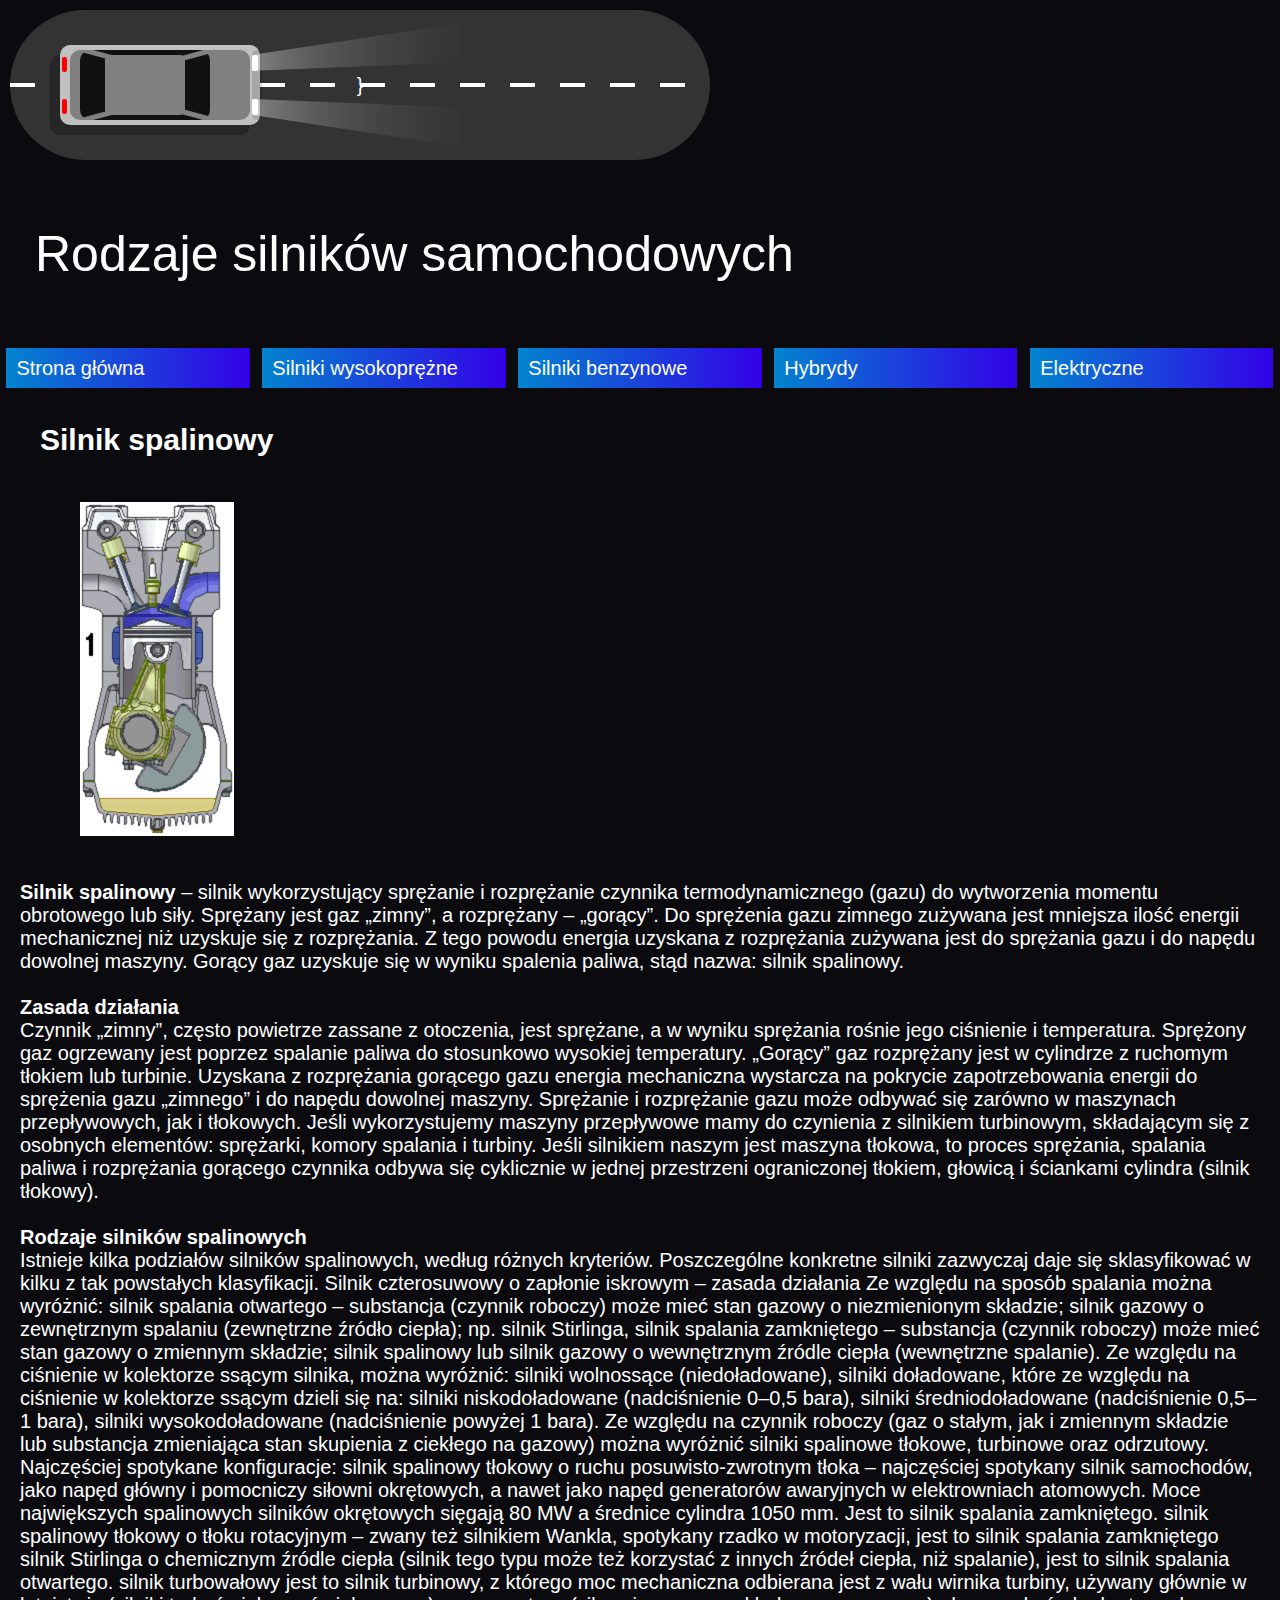
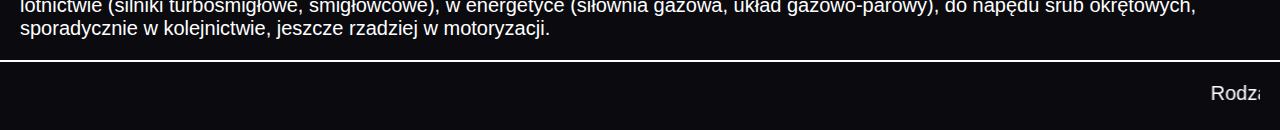
<file: index.html>
<!DOCTYPE HTML>
<html lang="pl">

<head>
	<meta charset="utf-8" />
	<title>Rodzaje silników samochodowych</title>
	<meta name="description" content="Rodzaje silników samochodowych" />
	<meta name="keywords" content="samochody, silniki, diesel, lpg, hybrid, gaz, benz" />
	<meta http-equiv="X-UA-Compatible" content="IE=edge,chrome=1" />
	<meta name="viewport" content="width=device-width, initial-scale=1">
	<link rel="stylesheet" href="style.css" type="text/css" />
</head>

<body>

	<header id="top">
		<div class="road">
			<div class="car">
				<div class="light"></div>
				<span>
					<b></b>
					<i></i>
				</span>
			</div>
			}
		</div>
		<div id="name">Rodzaje silników samochodowych</div>
		<div style="clear: both;"></div>

		<nav id="topnav">
			<ol>
				<li><a href="index.html">Strona główna</a>
				</li>

				<li><a href="diesel.html">Silniki wysokoprężne</a>
					<ul>
						<li><a href="#">Silnik Diesla</a></li>
						<li><a href="#">Historia</a></li>
						<li><a href="#">Zasada działania</a></li>
					</ul>
				</li>

				<li><a href="benzyna.html">Silniki benzynowe</a>
					<ul>
						<li><a href="#">Silnik o zapłonie iskrowym</a></li>
						<li><a href="#">Mieszanka paliwowo-powietrzna</a></li>
					</ul>
				</li>

				<li><a href="hybryda.html">Hybrydy</a>
					<ul>
						<li><a href="#">Hybrydy ogółem</a></li>
						<li><a href="#">Hybryda z Dieslem?</a></li>
					</ul>
				</li>

				<li><a href="elektryk.html">Elektryczne</a>
					<ul>
						<li><a href="#">Zalety</a></li>
						<li><a href="#">Wady</a></li>
					</ul>
				</li>
			</ol>
		</nav>

	</header>

	<main>
		<article>

			</section>

			<section class="name">
				<header>
					<h2>Silnik spalinowy</h2>
				</header>
				<figure class="image">
					<a href="#"><img src="image/4-Stroke-Engine.gif"/></a>
				</figure>
			</section>

			<section class="text">
				<b>Silnik spalinowy</b> – silnik wykorzystujący sprężanie i rozprężanie czynnika termodynamicznego
				(gazu) do wytworzenia momentu obrotowego lub siły. Sprężany jest gaz „zimny”, a rozprężany – „gorący”.
				Do sprężenia gazu zimnego zużywana jest mniejsza ilość energii mechanicznej niż uzyskuje się z
				rozprężania. Z tego powodu energia uzyskana z rozprężania zużywana jest do sprężania gazu i do napędu
				dowolnej maszyny. Gorący gaz uzyskuje się w wyniku spalenia paliwa, stąd nazwa: silnik spalinowy.<br><br>
				<b>Zasada działania</b><br>
				Czynnik „zimny”, często powietrze zassane z otoczenia, jest sprężane, a w wyniku sprężania rośnie jego
				ciśnienie i temperatura. Sprężony gaz ogrzewany jest poprzez spalanie paliwa do stosunkowo wysokiej
				temperatury. „Gorący” gaz rozprężany jest w cylindrze z ruchomym tłokiem lub turbinie. Uzyskana z
				rozprężania gorącego gazu energia mechaniczna wystarcza na pokrycie zapotrzebowania energii do sprężenia
				gazu „zimnego” i do napędu dowolnej maszyny.
				Sprężanie i rozprężanie gazu może odbywać się zarówno w maszynach przepływowych, jak i tłokowych. Jeśli
				wykorzystujemy maszyny przepływowe mamy do czynienia z silnikiem turbinowym, składającym się z osobnych
				elementów: sprężarki, komory spalania i turbiny. Jeśli silnikiem naszym jest maszyna tłokowa, to proces
				sprężania, spalania paliwa i rozprężania gorącego czynnika odbywa się cyklicznie w jednej przestrzeni
				ograniczonej tłokiem, głowicą i ściankami cylindra (silnik tłokowy).<br><br>
				<b>Rodzaje silników spalinowych</b><br>
				Istnieje kilka podziałów silników spalinowych, według różnych kryteriów. Poszczególne konkretne silniki
				zazwyczaj daje się sklasyfikować w kilku z tak powstałych klasyfikacji.


				Silnik czterosuwowy o zapłonie iskrowym – zasada działania
				Ze względu na sposób spalania można wyróżnić:

				silnik spalania otwartego – substancja (czynnik roboczy) może mieć stan gazowy o niezmienionym składzie;
				silnik gazowy o zewnętrznym spalaniu (zewnętrzne źródło ciepła); np. silnik Stirlinga,
				silnik spalania zamkniętego – substancja (czynnik roboczy) może mieć stan gazowy o zmiennym składzie;
				silnik spalinowy lub silnik gazowy o wewnętrznym źródle ciepła (wewnętrzne spalanie).
				Ze względu na ciśnienie w kolektorze ssącym silnika, można wyróżnić:

				silniki wolnossące (niedoładowane),
				silniki doładowane, które ze względu na ciśnienie w kolektorze ssącym dzieli się na:
				silniki niskodoładowane (nadciśnienie 0–0,5 bara),
				silniki średniodoładowane (nadciśnienie 0,5–1 bara),
				silniki wysokodoładowane (nadciśnienie powyżej 1 bara).
				Ze względu na czynnik roboczy (gaz o stałym, jak i zmiennym składzie lub substancja zmieniająca stan
				skupienia z ciekłego na gazowy) można wyróżnić silniki spalinowe tłokowe, turbinowe oraz odrzutowy.

				Najczęściej spotykane konfiguracje:

				silnik spalinowy tłokowy o ruchu posuwisto-zwrotnym tłoka – najczęściej spotykany silnik samochodów,
				jako napęd główny i pomocniczy siłowni okrętowych, a nawet jako napęd generatorów awaryjnych w
				elektrowniach atomowych. Moce największych spalinowych silników okrętowych sięgają 80 MW a średnice
				cylindra 1050 mm. Jest to silnik spalania zamkniętego.
				silnik spalinowy tłokowy o tłoku rotacyjnym – zwany też silnikiem Wankla, spotykany rzadko w
				motoryzacji, jest to silnik spalania zamkniętego
				silnik Stirlinga o chemicznym źródle ciepła (silnik tego typu może też korzystać z innych źródeł ciepła,
				niż spalanie), jest to silnik spalania otwartego.
				silnik turbowałowy jest to silnik turbinowy, z którego moc mechaniczna odbierana jest z wału wirnika
				turbiny, używany głównie w lotnictwie (silniki turbośmigłowe, śmigłowcowe), w energetyce (siłownia
				gazowa, układ gazowo-parowy), do napędu śrub okrętowych, sporadycznie w kolejnictwie, jeszcze rzadziej w
				motoryzacji.

			</section>
		</article>
	</main>

	<footer>
		<marquee>Rodzaje silników w samochodach &copy; Wszelkie prawa zastrzeżone Jakub Marczak & Gabriel Suchecki
			Company</marquee>
	</footer>

	<script>
		window.onscroll = function () { myFunction() };
		var navbar = document.getElementById("topnav");
		var sticky = navbar.offsetTop;
		function myFunction() {
			if (window.pageYOffset >= sticky) {
				navbar.classList.add("sticky")
			} else {
				navbar.classList.remove("sticky");
			}
		}
	</script>

</body>

</html>
</file>
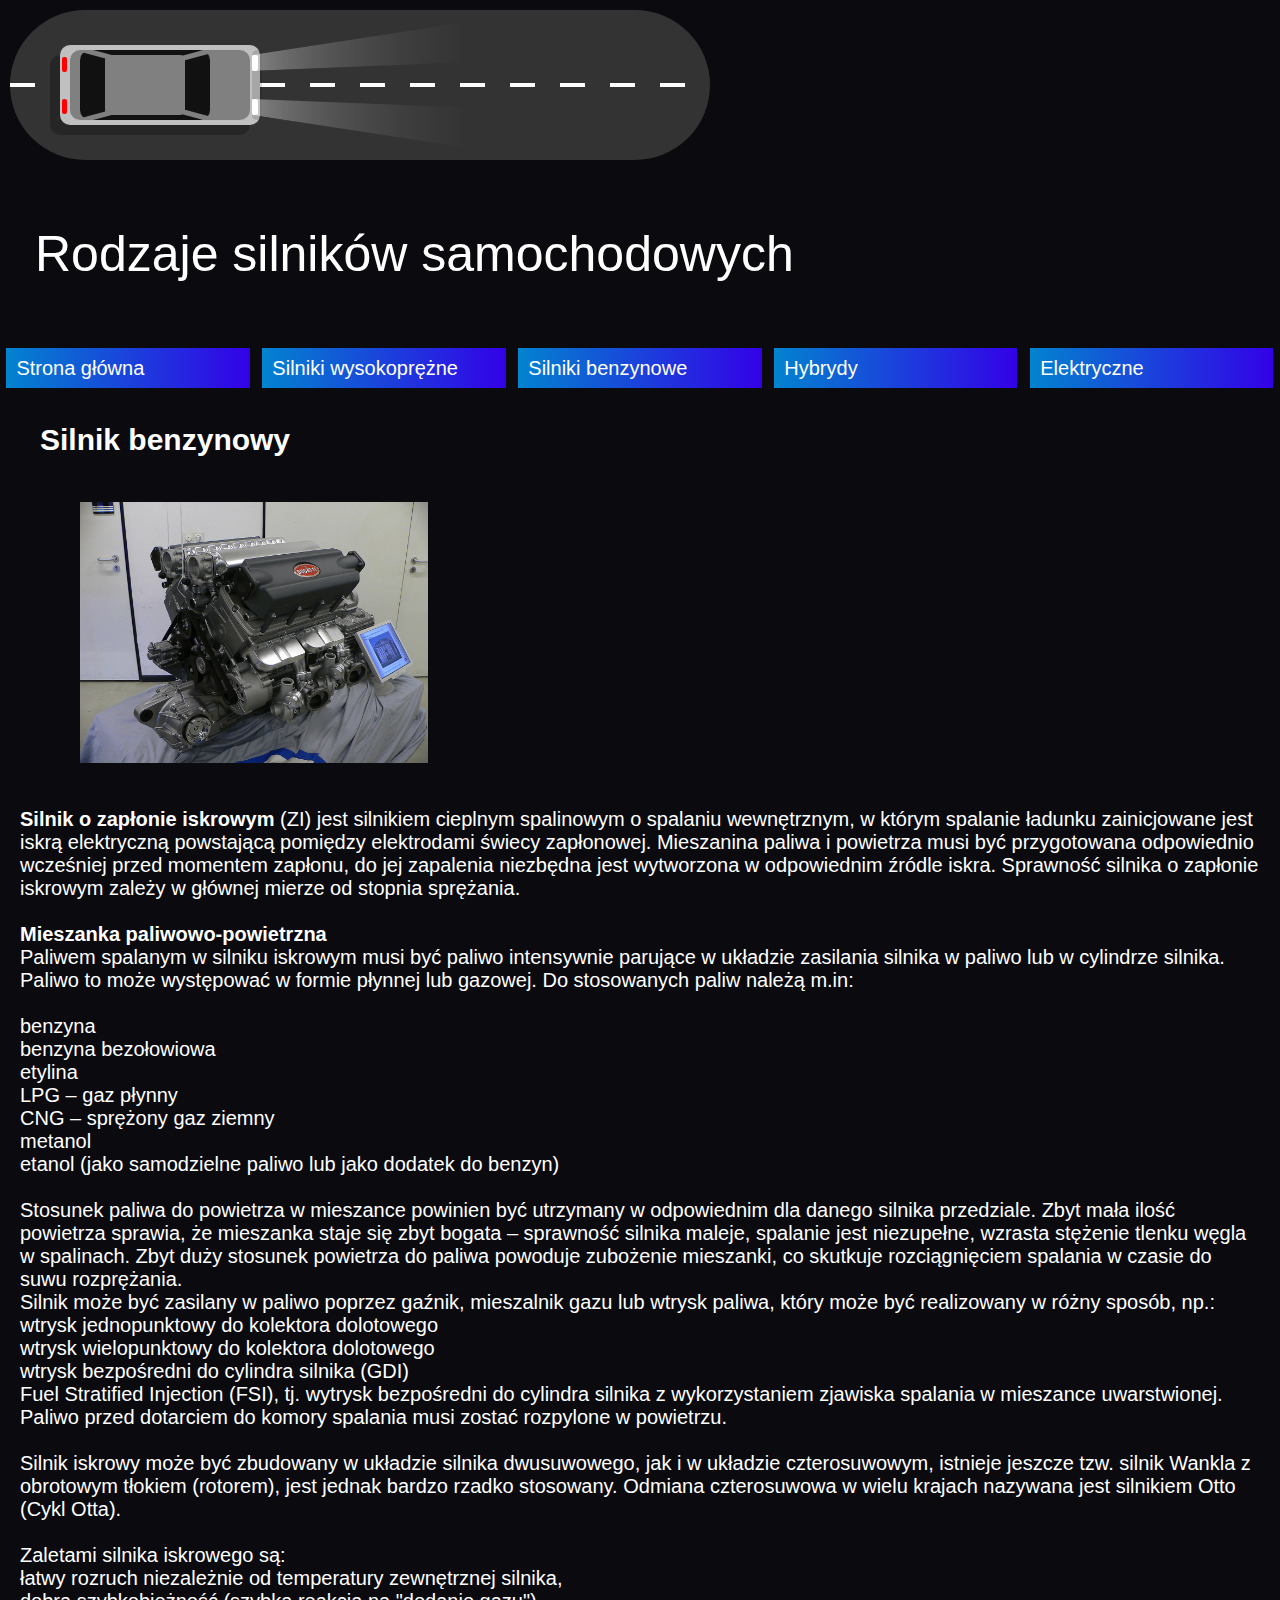
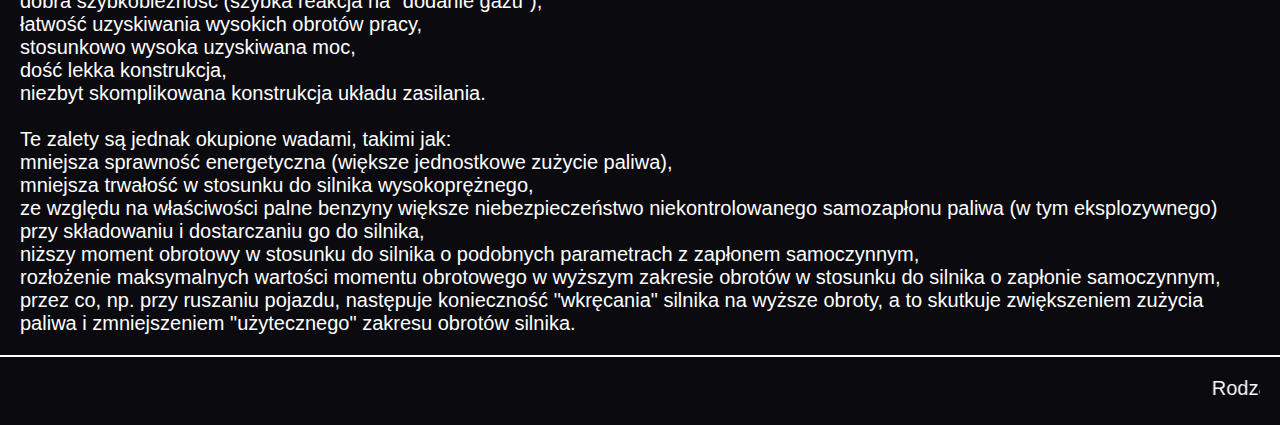
<file: benzyna.html>
<!DOCTYPE HTML>
<html lang="pl">

<head>
	<meta charset="utf-8" />
	<title>Rodzaje silników samochodowych</title>
	<meta name="description" content="Rodzaje silników samochodowych" />
	<meta name="keywords" content="samochody, silniki, diesel, lpg, hybrid, gaz, benz" />
	<meta http-equiv="X-UA-Compatible" content="IE=edge,chrome=1" />
	<meta name="viewport" content="width=device-width, initial-scale=1">
	<link rel="stylesheet" href="style.css" type="text/css" />
</head>

<body>

	<header id="top">
		<div class="road">
			<div class="car">
				<div class="light"></div>
				<span>
					<b></b>
					<i></i>
				</span>
			</div>
		</div>
		<div id="name">Rodzaje silników samochodowych</div>
		<div style="clear: both;"></div>

		<nav id="topnav">
			<ol>
				<li><a href="index.html">Strona główna</a>
				</li>

				<li><a href="diesel.html">Silniki wysokoprężne</a>
					<ul>
						<li><a href="#">Silnik Diesla</a></li>
						<li><a href="#">Historia</a></li>
						<li><a href="#">Zasada działania</a></li>
					</ul>
				</li>

				<li><a href="benzyna.html">Silniki benzynowe</a>
					<ul>
						<li><a href="#">Silnik o zapłonie iskrowym</a></li>
						<li><a href="#">Mieszanka paliwowo-powietrzna</a></li>
					</ul>
				</li>

				<li><a href="hybryda.html">Hybrydy</a>
					<ul>
						<li><a href="#">Hybrydy ogółem</a></li>
						<li><a href="#">Hybryda z Dieslem?</a></li>
					</ul>
				</li>

				<li><a href="elektryk.html">Elektryczne</a>
					<ul>
						<li><a href="#">Zalety</a></li>
						<li><a href="#">Wady</a></li>
					</ul>
				</li>
			</ol>
		</nav>

	</header>

	<main>
		<article>

			</section>

			<section class="name">
				<header>
					<h2>Silnik benzynowy</h2>
				</header>
				<figure class="image">
					<a href="#"><img src="image/w16.jpg" height="30%" width="30%" /></a>
				</figure>
			</section>

			<section class="text">
				<b>Silnik o zapłonie iskrowym </b> (ZI) jest silnikiem cieplnym spalinowym o spalaniu wewnętrznym, w
				którym spalanie ładunku zainicjowane jest iskrą elektryczną powstającą pomiędzy elektrodami świecy
				zapłonowej. Mieszanina paliwa i powietrza musi być przygotowana odpowiednio wcześniej przed momentem
				zapłonu, do jej zapalenia niezbędna jest wytworzona w odpowiednim źródle iskra. Sprawność silnika o
				zapłonie iskrowym zależy w głównej mierze od stopnia sprężania.<br><br>
				<b>Mieszanka paliwowo-powietrzna</b><br>
				Paliwem spalanym w silniku iskrowym musi być paliwo intensywnie parujące w układzie zasilania silnika w
				paliwo lub w cylindrze silnika. Paliwo to może występować w formie płynnej lub gazowej. Do stosowanych
				paliw należą m.in:<br><br>

				benzyna<br>
				benzyna bezołowiowa<br>
				etylina<br>
				LPG – gaz płynny<br>
				CNG – sprężony gaz ziemny<br>
				metanol<br>
				etanol (jako samodzielne paliwo lub jako dodatek do benzyn)<br><br>
				Stosunek paliwa do powietrza w mieszance powinien być utrzymany w odpowiednim dla danego silnika
				przedziale. Zbyt mała ilość powietrza sprawia, że mieszanka staje się zbyt bogata – sprawność silnika
				maleje, spalanie jest niezupełne, wzrasta stężenie tlenku węgla w spalinach. Zbyt duży stosunek
				powietrza do paliwa powoduje zubożenie mieszanki, co skutkuje rozciągnięciem spalania w czasie do suwu
				rozprężania.<br>

				Silnik może być zasilany w paliwo poprzez gaźnik, mieszalnik gazu lub wtrysk paliwa, który może być
				realizowany w różny sposób, np.:<br>

				wtrysk jednopunktowy do kolektora dolotowego<br>
				wtrysk wielopunktowy do kolektora dolotowego<br>
				wtrysk bezpośredni do cylindra silnika (GDI)<br>
				Fuel Stratified Injection (FSI), tj. wytrysk bezpośredni do cylindra silnika z wykorzystaniem zjawiska
				spalania w mieszance uwarstwionej.<br>
				Paliwo przed dotarciem do komory spalania musi zostać rozpylone w powietrzu.<br><br>

				Silnik iskrowy może być zbudowany w układzie silnika dwusuwowego, jak i w układzie czterosuwowym,
				istnieje jeszcze tzw. silnik Wankla z obrotowym tłokiem (rotorem), jest jednak bardzo rzadko stosowany.
				Odmiana czterosuwowa w wielu krajach nazywana jest silnikiem Otto (Cykl Otta).<br><br>

				Zaletami silnika iskrowego są:<br>

				łatwy rozruch niezależnie od temperatury zewnętrznej silnika,<br>
				dobra szybkobieżność (szybka reakcja na "dodanie gazu"),<br>
				łatwość uzyskiwania wysokich obrotów pracy,<br>
				stosunkowo wysoka uzyskiwana moc,<br>
				dość lekka konstrukcja,<br>
				niezbyt skomplikowana konstrukcja układu zasilania.<br><br>
				Te zalety są jednak okupione wadami, takimi jak:<br>

				mniejsza sprawność energetyczna (większe jednostkowe zużycie paliwa),<br>
				mniejsza trwałość w stosunku do silnika wysokoprężnego,<br>
				ze względu na właściwości palne benzyny większe niebezpieczeństwo niekontrolowanego samozapłonu paliwa
				(w tym eksplozywnego) przy składowaniu i dostarczaniu go do silnika,<br>
				niższy moment obrotowy w stosunku do silnika o podobnych parametrach z zapłonem samoczynnym,<br>
				rozłożenie maksymalnych wartości momentu obrotowego w wyższym zakresie obrotów w stosunku do silnika o
				zapłonie samoczynnym, przez co, np. przy ruszaniu pojazdu, następuje konieczność "wkręcania" silnika na
				wyższe obroty, a to skutkuje zwiększeniem zużycia paliwa i zmniejszeniem "użytecznego" zakresu obrotów
				silnika.
			</section>
		</article>
	</main>

	<footer>
		<marquee>Rodzaje silników w samochodach &copy; Wszelkie prawa zastrzeżone Jakub Marczak & Gabriel Suchecki
			Company</marquee>
	</footer>

	<script>
		window.onscroll = function () { myFunction() };
		var navbar = document.getElementById("topnav");
		var sticky = navbar.offsetTop;
		function myFunction() {
			if (window.pageYOffset >= sticky) {
				navbar.classList.add("sticky")
			} else {
				navbar.classList.remove("sticky");
			}
		}
	</script>

</body>

</html>
</file>
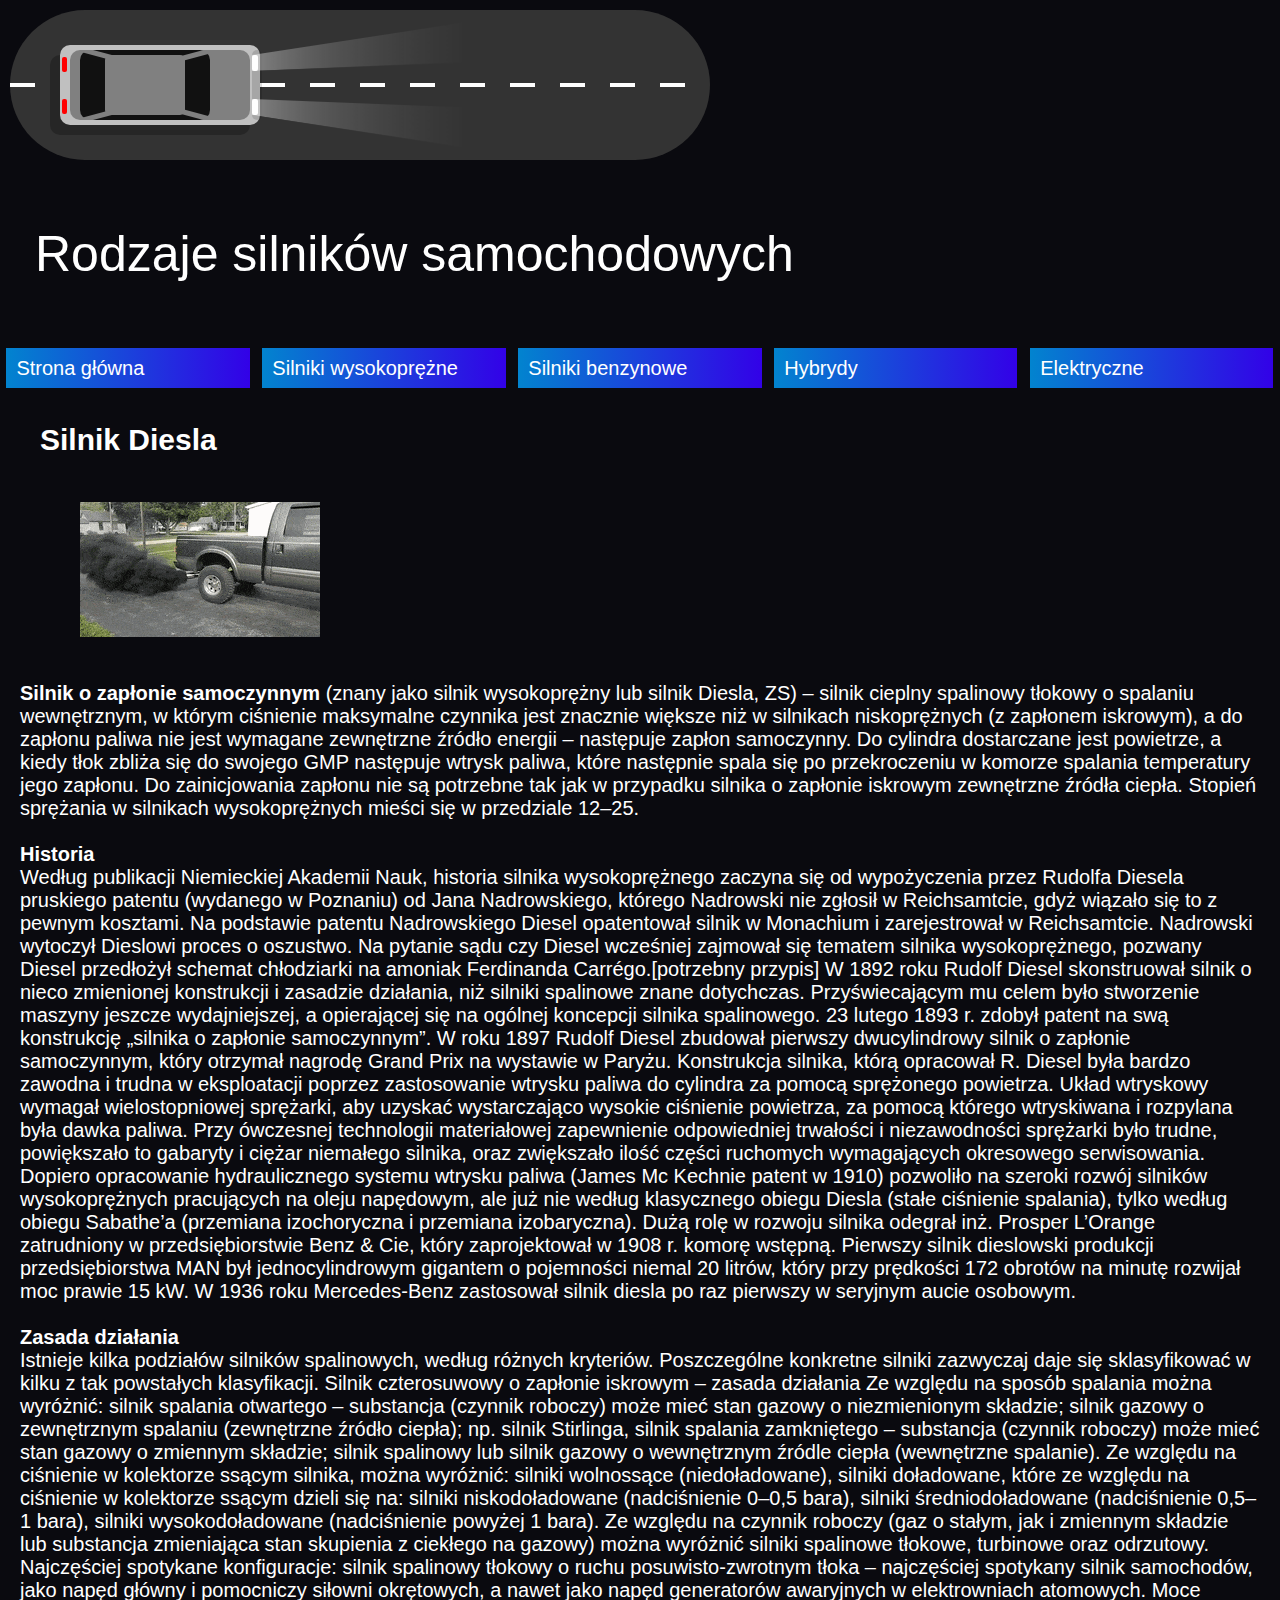
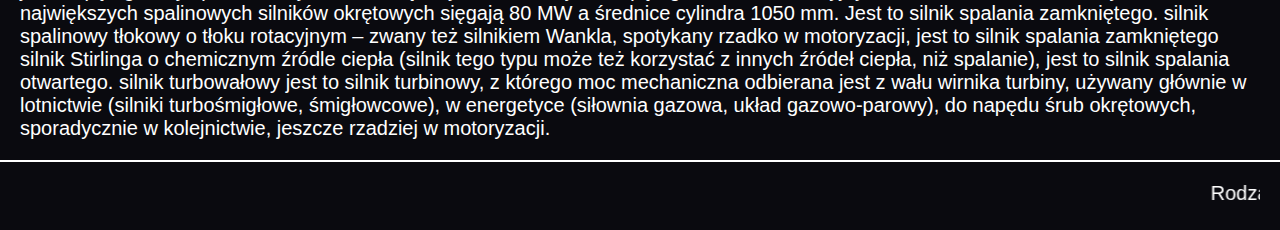
<file: diesel.html>
<!DOCTYPE HTML>
<html lang="pl">

<head>
	<meta charset="utf-8" />
	<title>Rodzaje silników samochodowych</title>
	<meta name="description" content="Rodzaje silników samochodowych" />
	<meta name="keywords" content="samochody, silniki, diesel, lpg, hybrid, gaz, benz" />
	<meta http-equiv="X-UA-Compatible" content="IE=edge,chrome=1" />
	<meta name="viewport" content="width=device-width, initial-scale=1">
	<link rel="stylesheet" href="style.css" type="text/css" />
</head>

<body>

	<header id="top">
		<div class="road">
			<div class="car">
				<div class="light"></div>
				<span>
					<b></b>
					<i></i>
				</span>
			</div>
		</div>
		<div id="name">Rodzaje silników samochodowych</div>
		<div style="clear: both;"></div>

		<nav id="topnav">
			<ol>
				<li><a href="index.html">Strona główna</a>
				</li>

				<li><a href="diesel.html">Silniki wysokoprężne</a>
					<ul>
						<li><a href="#">Silnik Diesla</a></li>
						<li><a href="#">Historia</a></li>
						<li><a href="#">Zasada działania</a></li>
					</ul>
				</li>

				<li><a href="benzyna.html">Silniki benzynowe</a>
					<ul>
						<li><a href="#">Silnik o zapłonie iskrowym</a></li>
						<li><a href="#">Mieszanka paliwowo-powietrzna</a></li>
					</ul>
				</li>

				<li><a href="hybryda.html">Hybrydy</a>
					<ul>
						<li><a href="#">Hybrydy ogółem</a></li>
						<li><a href="#">Hybryda z Dieslem?</a></li>
					</ul>
				</li>

				<li><a href="elektryk.html">Elektryczne</a>
					<ul>
						<li><a href="#">Zalety</a></li>
						<li><a href="#">Wady</a></li>
					</ul>
				</li>
			</ol>
		</nav>

	</header>

	<main>
		<article>

			</section>

			<section class="name">
				<header>
					<h2>Silnik Diesla</h2>
				</header>
				<figure class="image">
					<a href="#"><img src="image/diesel.gif"/></a>
				</figure>
			</section>

			<section class="text">
				<b>Silnik o zapłonie samoczynnym</b> (znany jako silnik wysokoprężny lub silnik Diesla, ZS) – silnik
				cieplny spalinowy tłokowy o spalaniu wewnętrznym, w którym ciśnienie maksymalne czynnika jest znacznie
				większe niż w silnikach niskoprężnych (z zapłonem iskrowym), a do zapłonu paliwa nie jest wymagane
				zewnętrzne źródło energii – następuje zapłon samoczynny. Do cylindra dostarczane jest powietrze, a kiedy
				tłok zbliża się do swojego GMP następuje wtrysk paliwa, które następnie spala się po przekroczeniu w
				komorze spalania temperatury jego zapłonu. Do zainicjowania zapłonu nie są potrzebne tak jak w przypadku
				silnika o zapłonie iskrowym zewnętrzne źródła ciepła. Stopień sprężania w silnikach wysokoprężnych
				mieści się w przedziale 12–25.<br><br>
				<b>Historia</b><br>
				Według publikacji Niemieckiej Akademii Nauk, historia silnika wysokoprężnego zaczyna się od wypożyczenia
				przez Rudolfa Diesela pruskiego patentu (wydanego w Poznaniu) od Jana Nadrowskiego, którego Nadrowski
				nie zgłosił w Reichsamtcie, gdyż wiązało się to z pewnym kosztami. Na podstawie patentu Nadrowskiego
				Diesel opatentował silnik w Monachium i zarejestrował w Reichsamtcie. Nadrowski wytoczył Dieslowi proces
				o oszustwo. Na pytanie sądu czy Diesel wcześniej zajmował się tematem silnika wysokoprężnego, pozwany
				Diesel przedłożył schemat chłodziarki na amoniak Ferdinanda Carrégo.[potrzebny przypis]

				W 1892 roku Rudolf Diesel skonstruował silnik o nieco zmienionej konstrukcji i zasadzie działania, niż
				silniki spalinowe znane dotychczas. Przyświecającym mu celem było stworzenie maszyny jeszcze
				wydajniejszej, a opierającej się na ogólnej koncepcji silnika spalinowego. 23 lutego 1893 r. zdobył
				patent na swą konstrukcję „silnika o zapłonie samoczynnym”.

				W roku 1897 Rudolf Diesel zbudował pierwszy dwucylindrowy silnik o zapłonie samoczynnym, który otrzymał
				nagrodę Grand Prix na wystawie w Paryżu.

				Konstrukcja silnika, którą opracował R. Diesel była bardzo zawodna i trudna w eksploatacji poprzez
				zastosowanie wtrysku paliwa do cylindra za pomocą sprężonego powietrza. Układ wtryskowy wymagał
				wielostopniowej sprężarki, aby uzyskać wystarczająco wysokie ciśnienie powietrza, za pomocą którego
				wtryskiwana i rozpylana była dawka paliwa. Przy ówczesnej technologii materiałowej zapewnienie
				odpowiedniej trwałości i niezawodności sprężarki było trudne, powiększało to gabaryty i ciężar niemałego
				silnika, oraz zwiększało ilość części ruchomych wymagających okresowego serwisowania. Dopiero
				opracowanie hydraulicznego systemu wtrysku paliwa (James Mc Kechnie patent w 1910) pozwoliło na szeroki
				rozwój silników wysokoprężnych pracujących na oleju napędowym, ale już nie według klasycznego obiegu
				Diesla (stałe ciśnienie spalania), tylko według obiegu Sabathe’a (przemiana izochoryczna i przemiana
				izobaryczna).

				Dużą rolę w rozwoju silnika odegrał inż. Prosper L’Orange zatrudniony w przedsiębiorstwie Benz & Cie,
				który zaprojektował w 1908 r. komorę wstępną. Pierwszy silnik dieslowski produkcji przedsiębiorstwa MAN
				był jednocylindrowym gigantem o pojemności niemal 20 litrów, który przy prędkości 172 obrotów na minutę
				rozwijał moc prawie 15 kW.

				W 1936 roku Mercedes-Benz zastosował silnik diesla po raz pierwszy w seryjnym aucie osobowym.<br><br>
				<b>Zasada działania</b><br>
				Istnieje kilka podziałów silników spalinowych, według różnych kryteriów. Poszczególne konkretne silniki
				zazwyczaj daje się sklasyfikować w kilku z tak powstałych klasyfikacji.


				Silnik czterosuwowy o zapłonie iskrowym – zasada działania
				Ze względu na sposób spalania można wyróżnić:

				silnik spalania otwartego – substancja (czynnik roboczy) może mieć stan gazowy o niezmienionym składzie;
				silnik gazowy o zewnętrznym spalaniu (zewnętrzne źródło ciepła); np. silnik Stirlinga,
				silnik spalania zamkniętego – substancja (czynnik roboczy) może mieć stan gazowy o zmiennym składzie;
				silnik spalinowy lub silnik gazowy o wewnętrznym źródle ciepła (wewnętrzne spalanie).
				Ze względu na ciśnienie w kolektorze ssącym silnika, można wyróżnić:

				silniki wolnossące (niedoładowane),
				silniki doładowane, które ze względu na ciśnienie w kolektorze ssącym dzieli się na:
				silniki niskodoładowane (nadciśnienie 0–0,5 bara),
				silniki średniodoładowane (nadciśnienie 0,5–1 bara),
				silniki wysokodoładowane (nadciśnienie powyżej 1 bara).
				Ze względu na czynnik roboczy (gaz o stałym, jak i zmiennym składzie lub substancja zmieniająca stan
				skupienia z ciekłego na gazowy) można wyróżnić silniki spalinowe tłokowe, turbinowe oraz odrzutowy.

				Najczęściej spotykane konfiguracje:

				silnik spalinowy tłokowy o ruchu posuwisto-zwrotnym tłoka – najczęściej spotykany silnik samochodów,
				jako napęd główny i pomocniczy siłowni okrętowych, a nawet jako napęd generatorów awaryjnych w
				elektrowniach atomowych. Moce największych spalinowych silników okrętowych sięgają 80 MW a średnice
				cylindra 1050 mm. Jest to silnik spalania zamkniętego.
				silnik spalinowy tłokowy o tłoku rotacyjnym – zwany też silnikiem Wankla, spotykany rzadko w
				motoryzacji, jest to silnik spalania zamkniętego
				silnik Stirlinga o chemicznym źródle ciepła (silnik tego typu może też korzystać z innych źródeł ciepła,
				niż spalanie), jest to silnik spalania otwartego.
				silnik turbowałowy jest to silnik turbinowy, z którego moc mechaniczna odbierana jest z wału wirnika
				turbiny, używany głównie w lotnictwie (silniki turbośmigłowe, śmigłowcowe), w energetyce (siłownia
				gazowa, układ gazowo-parowy), do napędu śrub okrętowych, sporadycznie w kolejnictwie, jeszcze rzadziej w
				motoryzacji.

			</section>
		</article>
	</main>

	<footer>
		<marquee>Rodzaje silników w samochodach &copy; Wszelkie prawa zastrzeżone Jakub Marczak & Gabriel Suchecki
			Company</marquee>
	</footer>

	<script>
		window.onscroll = function () { myFunction() };
		var navbar = document.getElementById("topnav");
		var sticky = navbar.offsetTop;
		function myFunction() {
			if (window.pageYOffset >= sticky) {
				navbar.classList.add("sticky")
			} else {
				navbar.classList.remove("sticky");
			}
		}
	</script>

</body>

</html>
</file>
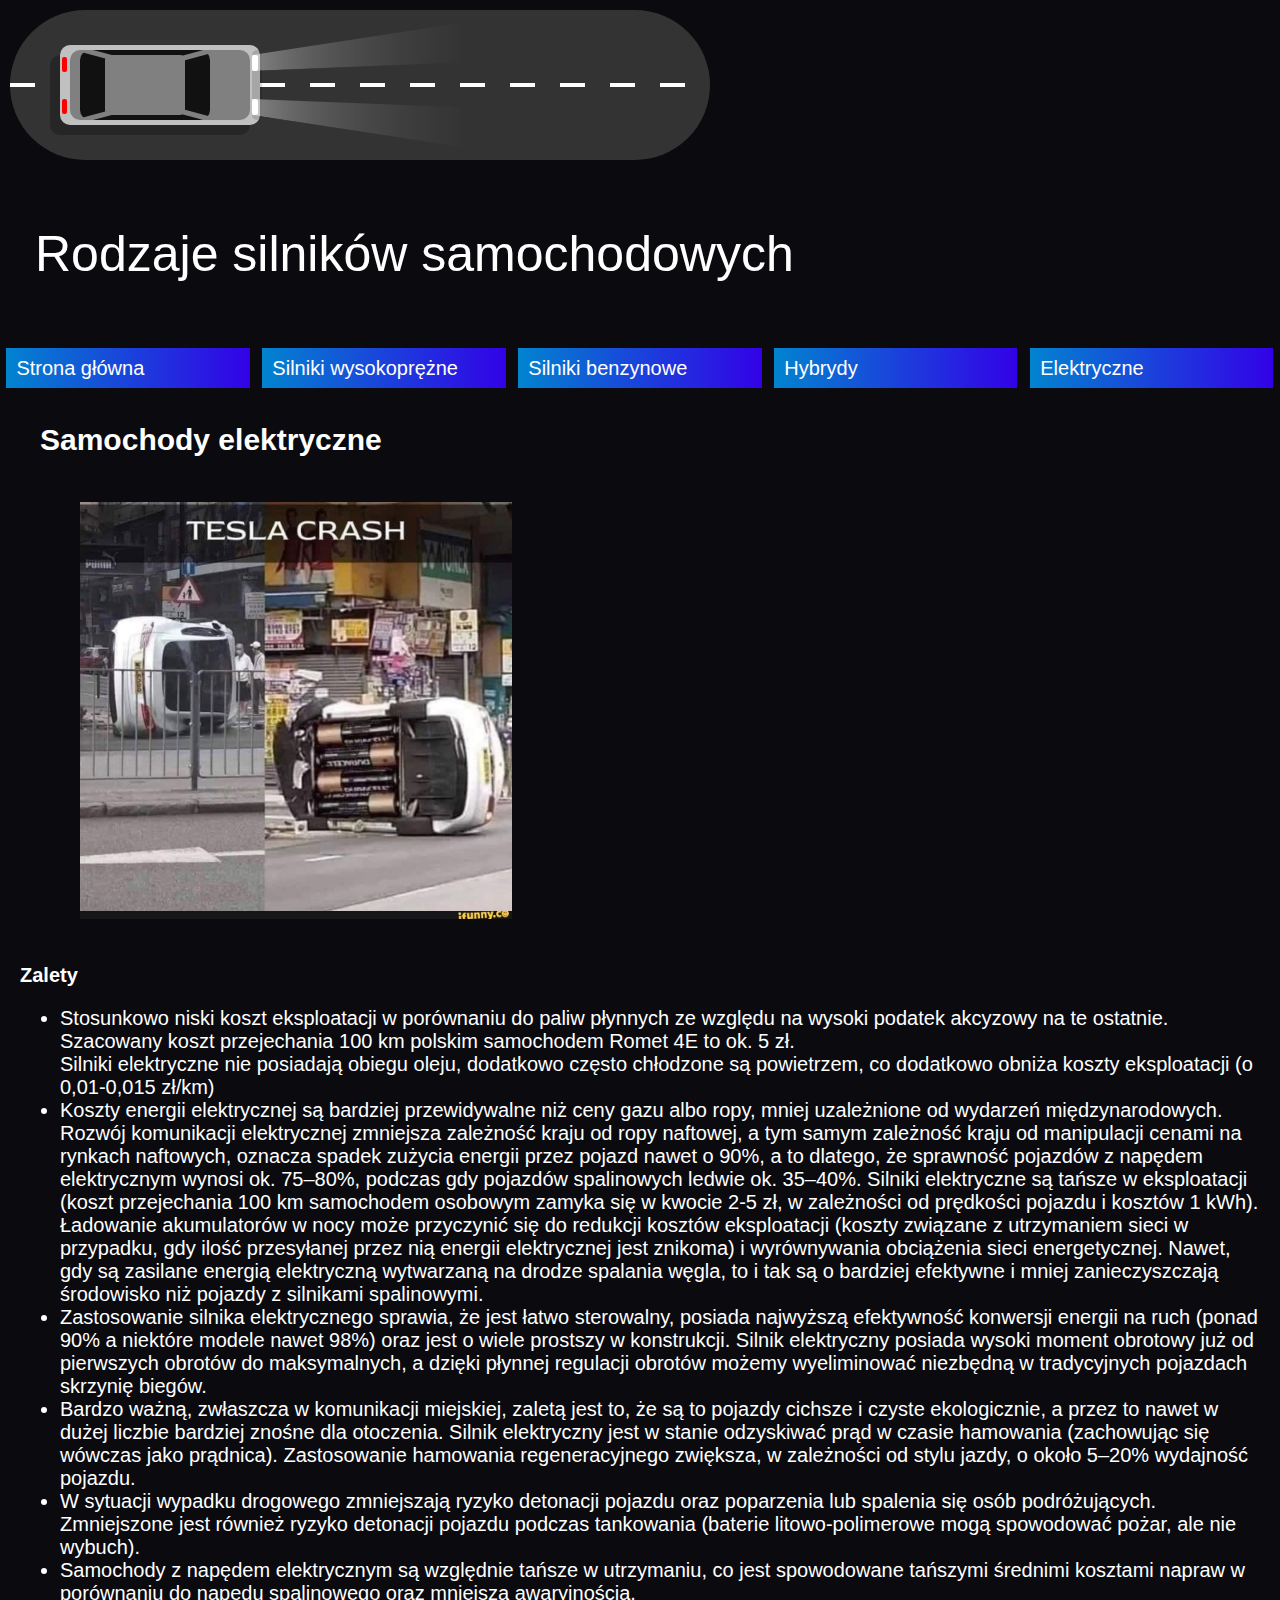
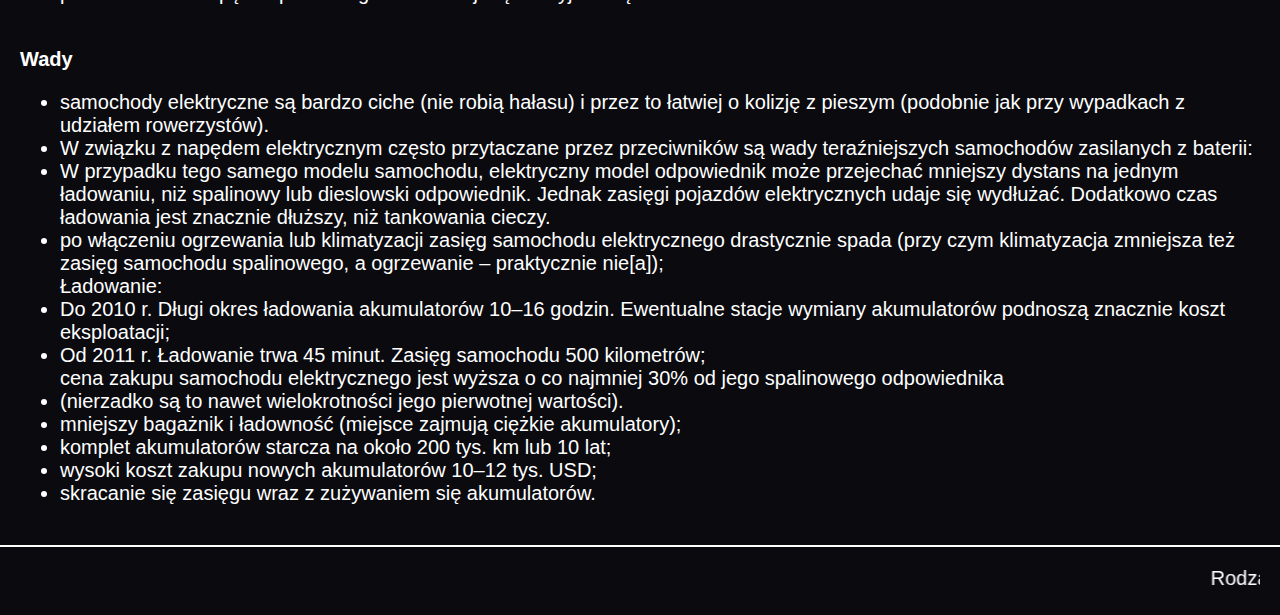
<file: elektryk.html>
<!DOCTYPE HTML>
<html lang="pl">

<head>
	<meta charset="utf-8" />
	<title>Rodzaje silników samochodowych</title>
	<meta name="description" content="Rodzaje silników samochodowych" />
	<meta name="keywords" content="samochody, silniki, diesel, lpg, hybrid, gaz, benz" />
	<meta http-equiv="X-UA-Compatible" content="IE=edge,chrome=1" />
	<meta name="viewport" content="width=device-width, initial-scale=1">
	<link rel="stylesheet" href="style.css" type="text/css" />
</head>

<body>

	<header id="top">
		<div class="road">
			<div class="car">
				<div class="light"></div>
				<span>
					<b></b>
					<i></i>
				</span>
			</div>
		</div>
		<div id="name">Rodzaje silników samochodowych</div>
		<div style="clear: both;"></div>

		<nav id="topnav">
			<ol>
				<li><a href="index.html">Strona główna</a>
				</li>

				<li><a href="diesel.html">Silniki wysokoprężne</a>
					<ul>
						<li><a href="#">Silnik Diesla</a></li>
						<li><a href="#">Historia</a></li>
						<li><a href="#">Zasada działania</a></li>
					</ul>
				</li>

				<li><a href="benzyna.html">Silniki benzynowe</a>
					<ul>
						<li><a href="#">Silnik o zapłonie iskrowym</a></li>
						<li><a href="#">Mieszanka paliwowo-powietrzna</a></li>
					</ul>
				</li>

				<li><a href="hybryda.html">Hybrydy</a>
					<ul>
						<li><a href="#">Hybrydy ogółem</a></li>
						<li><a href="#">Hybryda z Dieslem?</a></li>
					</ul>
				</li>

				<li><a href="elektryk.html">Elektryczne</a>
					<ul>
						<li><a href="#">Zalety</a></li>
						<li><a href="#">Wady</a></li>
					</ul>
				</li>
			</ol>
		</nav>

	</header>

	<main>
		<article>

			</section>

			<section class="name">
				<header>
					<h2>Samochody elektryczne</h2>
				</header>
				<figure class="image">
					<a href="#"><img src="image/tesla.jpg" height="40%" width="40%" /></a>
				</figure>
			</section>

			<section class="text">
				<b>Zalety</b><br>
				<ul>
					<li>Stosunkowo niski koszt eksploatacji w porównaniu do paliw płynnych ze względu na wysoki podatek
						akcyzowy
						na te ostatnie. Szacowany koszt przejechania 100 km polskim samochodem Romet 4E to ok. 5 zł.
					</li>
					Silniki elektryczne nie posiadają obiegu oleju, dodatkowo często chłodzone są powietrzem, co
					dodatkowo
					obniża koszty eksploatacji (o 0,01-0,015 zł/km)</li>
					<li>Koszty energii elektrycznej są bardziej przewidywalne niż ceny gazu albo ropy, mniej uzależnione
						od
						wydarzeń międzynarodowych. Rozwój komunikacji elektrycznej zmniejsza zależność kraju od ropy
						naftowej, a
						tym samym zależność kraju od manipulacji cenami na rynkach naftowych, oznacza spadek zużycia
						energii
						przez pojazd nawet o 90%, a to dlatego, że sprawność pojazdów z napędem elektrycznym wynosi ok.
						75–80%,
						podczas gdy pojazdów spalinowych ledwie ok. 35–40%. Silniki elektryczne są tańsze w eksploatacji
						(koszt
						przejechania 100 km samochodem osobowym zamyka się w kwocie 2-5 zł, w zależności od prędkości
						pojazdu i kosztów 1 kWh). Ładowanie akumulatorów w nocy może przyczynić się do redukcji kosztów
						eksploatacji (koszty związane z utrzymaniem sieci w przypadku, gdy ilość przesyłanej przez nią
						energii
						elektrycznej jest znikoma) i wyrównywania obciążenia sieci energetycznej. Nawet, gdy są zasilane
						energią
						elektryczną wytwarzaną na drodze spalania węgla, to i tak są o bardziej efektywne i mniej
						zanieczyszczają środowisko niż pojazdy z silnikami spalinowymi.</li>
					<li>Zastosowanie silnika elektrycznego sprawia, że jest łatwo sterowalny, posiada najwyższą
						efektywność
						konwersji energii na ruch (ponad 90% a niektóre modele nawet 98%) oraz jest o wiele prostszy w
						konstrukcji. Silnik elektryczny posiada wysoki moment obrotowy już od pierwszych obrotów do
						maksymalnych, a dzięki płynnej regulacji obrotów możemy wyeliminować niezbędną w tradycyjnych
						pojazdach
						skrzynię biegów.</li>
					<li>Bardzo ważną, zwłaszcza w komunikacji miejskiej, zaletą jest to, że są to pojazdy cichsze i
						czyste
						ekologicznie, a przez to nawet w dużej liczbie bardziej znośne dla otoczenia.
						Silnik elektryczny jest w stanie odzyskiwać prąd w czasie hamowania (zachowując się wówczas jako
						prądnica). Zastosowanie hamowania regeneracyjnego zwiększa, w zależności od stylu jazdy, o około
						5–20%
						wydajność pojazdu.</li>
					<li>W sytuacji wypadku drogowego zmniejszają ryzyko detonacji pojazdu oraz poparzenia lub spalenia
						się osób
						podróżujących. Zmniejszone jest również ryzyko detonacji pojazdu podczas tankowania (baterie
						litowo-polimerowe mogą spowodować pożar, ale nie wybuch).</li>
					<li>Samochody z napędem elektrycznym są względnie tańsze w utrzymaniu, co jest spowodowane tańszymi
						średnimi
						kosztami napraw w porównaniu do napędu spalinowego oraz mniejszą awaryjnością.</li><br>
				</ul>

				<b>Wady</b><br>
				<ul>
					<li>samochody elektryczne są bardzo ciche (nie robią hałasu) i przez to łatwiej o kolizję z pieszym
						(podobnie jak przy wypadkach z udziałem rowerzystów).</li>
					<li>W związku z napędem elektrycznym często przytaczane przez przeciwników są wady teraźniejszych
						samochodów
						zasilanych z baterii:</li>

					<li>W przypadku tego samego modelu samochodu, elektryczny model odpowiednik może przejechać mniejszy
						dystans
						na jednym ładowaniu, niż spalinowy lub dieslowski odpowiednik. Jednak zasięgi pojazdów
						elektrycznych
						udaje się wydłużać. Dodatkowo czas ładowania jest znacznie dłuższy, niż tankowania cieczy.</li>
					<li>po włączeniu ogrzewania lub klimatyzacji zasięg samochodu elektrycznego drastycznie spada (przy
						czym
						klimatyzacja zmniejsza też zasięg samochodu spalinowego, a ogrzewanie – praktycznie nie[a]);
					</li>
					Ładowanie:</li>
					<li>Do 2010 r. Długi okres ładowania akumulatorów 10–16 godzin. Ewentualne stacje wymiany
						akumulatorów
						podnoszą znacznie koszt eksploatacji;</li>
					<li>Od 2011 r. Ładowanie trwa 45 minut. Zasięg samochodu 500 kilometrów;</li>
					cena zakupu samochodu elektrycznego jest wyższa o co najmniej 30% od jego spalinowego odpowiednika
					<li>(nierzadko są to nawet wielokrotności jego pierwotnej wartości).</li>
					<li>mniejszy bagażnik i ładowność (miejsce zajmują ciężkie akumulatory);</li>
					<li>komplet akumulatorów starcza na około 200 tys. km lub 10 lat;</li>
					<li>wysoki koszt zakupu nowych akumulatorów 10–12 tys. USD;</li>
					<li>skracanie się zasięgu wraz z zużywaniem się akumulatorów.</li>
				</ul>
			</section>
		</article>
	</main>

	<footer>
		<marquee>Rodzaje silników w samochodach &copy; Wszelkie prawa zastrzeżone Jakub Marczak & Gabriel Suchecki
			Company</marquee>
	</footer>

	<script>
		window.onscroll = function () { myFunction() };
		var navbar = document.getElementById("topnav");
		var sticky = navbar.offsetTop;
		function myFunction() {
			if (window.pageYOffset >= sticky) {
				navbar.classList.add("sticky")
			} else {
				navbar.classList.remove("sticky");
			}
		}
	</script>

</body>

</html>
</file>
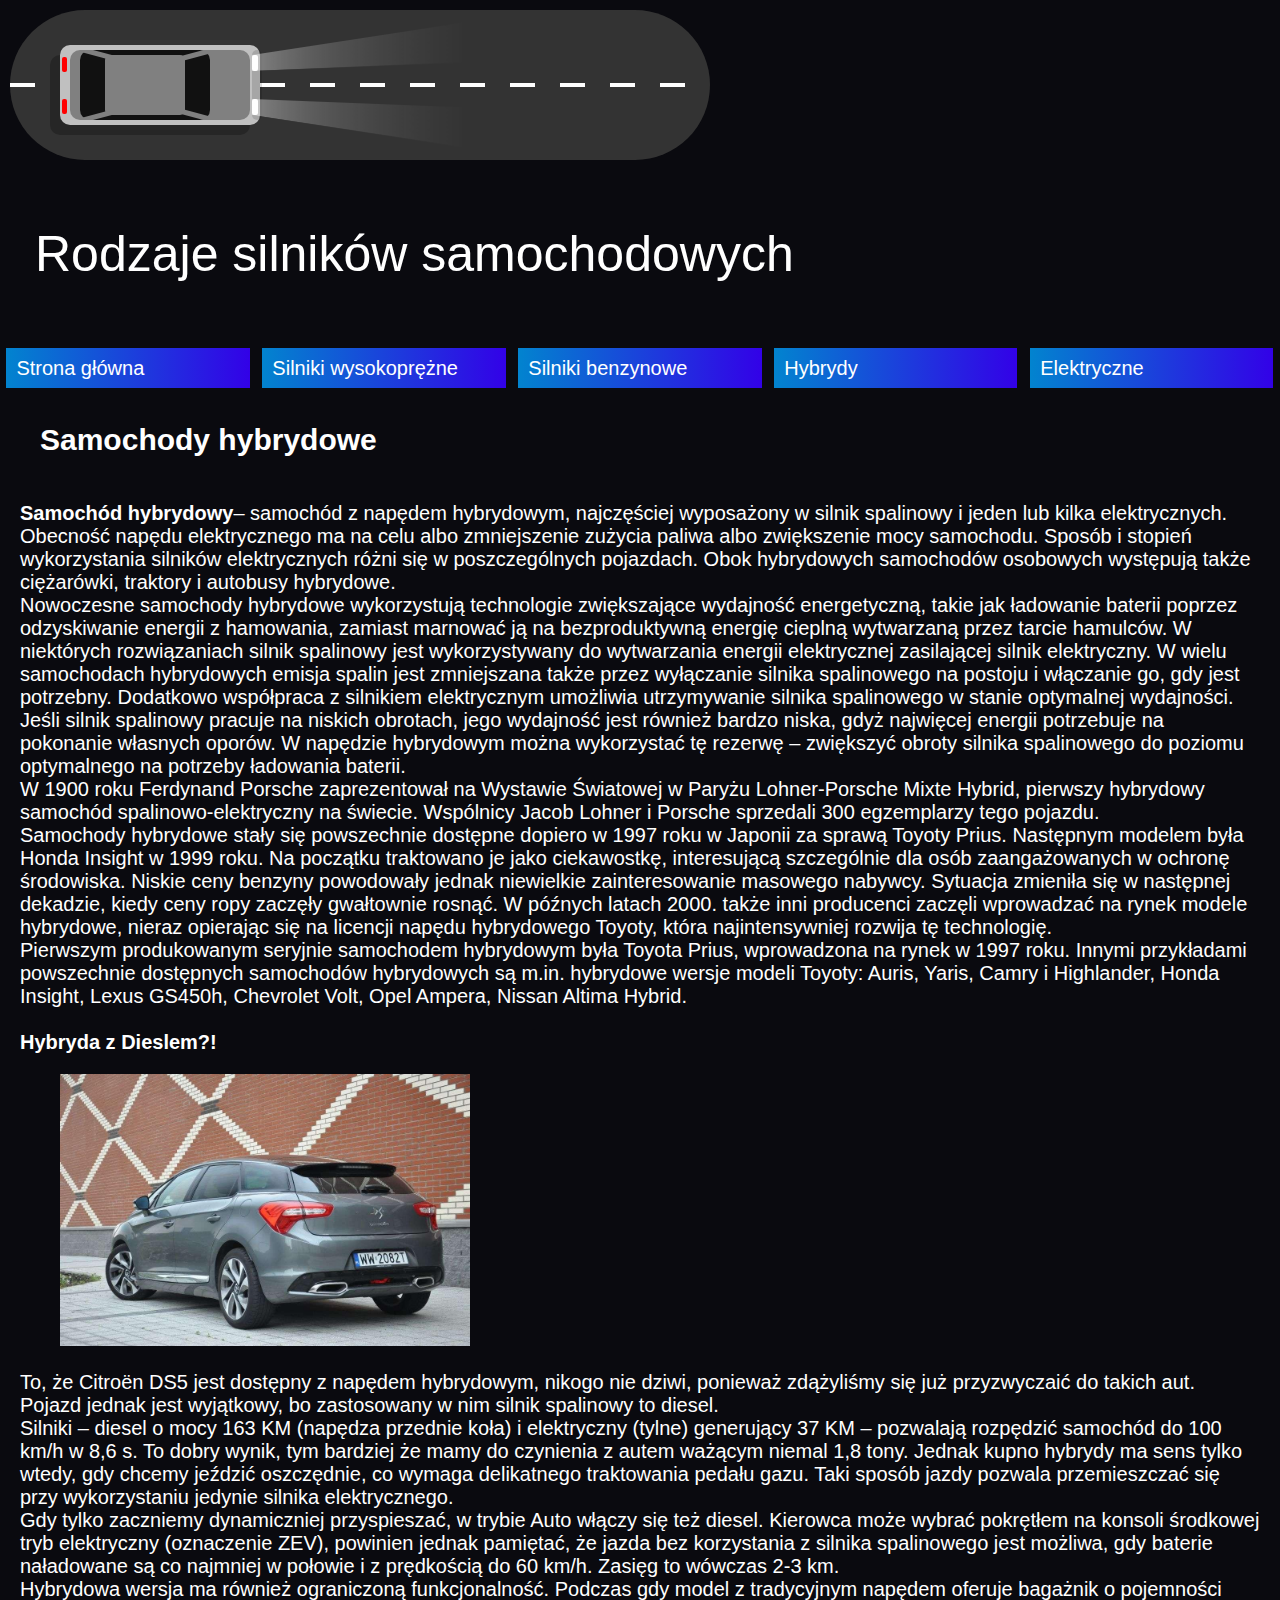
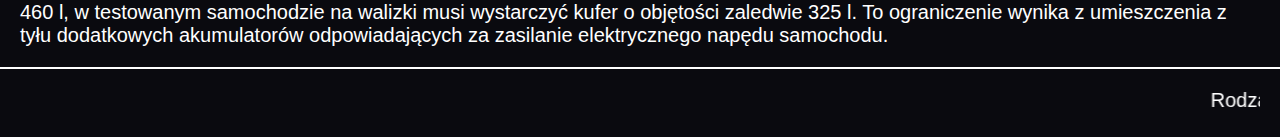
<file: hybryda.html>
<!DOCTYPE HTML>
<html lang="pl">

<head>
	<meta charset="utf-8" />
	<title>Rodzaje silników samochodowych</title>
	<meta name="description" content="Rodzaje silników samochodowych" />
	<meta name="keywords" content="samochody, silniki, diesel, lpg, hybrid, gaz, benz" />
	<meta http-equiv="X-UA-Compatible" content="IE=edge,chrome=1" />
	<meta name="viewport" content="width=device-width, initial-scale=1">
	<link rel="stylesheet" href="style.css" type="text/css" />
</head>

<body>

	<header id="top">
		<div class="road">
			<div class="car">
				<div class="light"></div>
				<span>
					<b></b>
					<i></i>
				</span>
			</div>
		</div>
		<div id="name">Rodzaje silników samochodowych</div>
		<div style="clear: both;"></div>

		<nav id="topnav">
			<ol>
				<li><a href="index.html">Strona główna</a>
				</li>

				<li><a href="diesel.html">Silniki wysokoprężne</a>
					<ul>
						<li><a href="#">Silnik Diesla</a></li>
						<li><a href="#">Historia</a></li>
						<li><a href="#">Zasada działania</a></li>
					</ul>
				</li>

				<li><a href="benzyna.html">Silniki benzynowe</a>
					<ul>
						<li><a href="#">Silnik o zapłonie iskrowym</a></li>
						<li><a href="#">Mieszanka paliwowo-powietrzna</a></li>
					</ul>
				</li>

				<li><a href="hybryda.html">Hybrydy</a>
					<ul>
						<li><a href="#">Hybrydy ogółem</a></li>
						<li><a href="#">Hybryda z Dieslem?</a></li>
					</ul>
				</li>

				<li><a href="elektryk.html">Elektryczne</a>
					<ul>
						<li><a href="#">Zalety</a></li>
						<li><a href="#">Wady</a></li>
					</ul>
				</li>
			</ol>
		</nav>

	</header>

	<main>
		<article>

			</section>

			<section class="name">
				<header>
					<h2>Samochody hybrydowe</h2>
				</header>
			</section>

			<section class="text">
				<b>Samochód hybrydowy</b>– samochód z napędem hybrydowym, najczęściej wyposażony w silnik spalinowy i
				jeden lub kilka elektrycznych. Obecność napędu elektrycznego ma na celu albo zmniejszenie zużycia paliwa
				albo zwiększenie mocy samochodu. Sposób i stopień wykorzystania silników elektrycznych różni się w
				poszczególnych pojazdach. Obok hybrydowych samochodów osobowych występują także ciężarówki, traktory i
				autobusy hybrydowe.<br>

				Nowoczesne samochody hybrydowe wykorzystują technologie zwiększające wydajność energetyczną, takie jak
				ładowanie baterii poprzez odzyskiwanie energii z hamowania, zamiast marnować ją na bezproduktywną
				energię cieplną wytwarzaną przez tarcie hamulców. W niektórych rozwiązaniach silnik spalinowy jest
				wykorzystywany do wytwarzania energii elektrycznej zasilającej silnik elektryczny. W wielu samochodach
				hybrydowych emisja spalin jest zmniejszana także przez wyłączanie silnika spalinowego na postoju i
				włączanie go, gdy jest potrzebny. Dodatkowo współpraca z silnikiem elektrycznym umożliwia utrzymywanie
				silnika spalinowego w stanie optymalnej wydajności. Jeśli silnik spalinowy pracuje na niskich obrotach,
				jego wydajność jest również bardzo niska, gdyż najwięcej energii potrzebuje na pokonanie własnych
				oporów. W napędzie hybrydowym można wykorzystać tę rezerwę – zwiększyć obroty silnika spalinowego do
				poziomu optymalnego na potrzeby ładowania baterii.<br>

				W 1900 roku Ferdynand Porsche zaprezentował na Wystawie Światowej w Paryżu Lohner-Porsche Mixte Hybrid,
				pierwszy hybrydowy samochód spalinowo-elektryczny na świecie. Wspólnicy Jacob Lohner i Porsche
				sprzedali 300 egzemplarzy tego pojazdu.<br>

				Samochody hybrydowe stały się powszechnie dostępne dopiero w 1997 roku w Japonii za sprawą Toyoty Prius.
				Następnym modelem była Honda Insight w 1999 roku. Na początku traktowano je jako ciekawostkę,
				interesującą szczególnie dla osób zaangażowanych w ochronę środowiska. Niskie ceny benzyny powodowały
				jednak niewielkie zainteresowanie masowego nabywcy. Sytuacja zmieniła się w następnej dekadzie, kiedy
				ceny ropy zaczęły gwałtownie rosnąć. W późnych latach 2000. także inni producenci zaczęli wprowadzać na
				rynek modele hybrydowe, nieraz opierając się na licencji napędu hybrydowego Toyoty, która
				najintensywniej rozwija tę technologię.<br>

				Pierwszym produkowanym seryjnie samochodem hybrydowym była Toyota Prius, wprowadzona na rynek w 1997
				roku. Innymi przykładami powszechnie dostępnych samochodów hybrydowych są m.in. hybrydowe wersje modeli
				Toyoty: Auris, Yaris, Camry i Highlander, Honda Insight, Lexus GS450h, Chevrolet Volt, Opel Ampera,
				Nissan Altima Hybrid.<br><br>

				<b>Hybryda z Dieslem?!</b><br>
				<figure class="image">
					<a href="#"><img src="image/ds5.jpg" height="40%" width="40%" /></a>
				</figure>
				<div style="clear: both;"></div>
				To, że Citroën DS5 jest dostępny z napędem hybrydowym, nikogo nie dziwi, ponieważ zdążyliśmy się już
				przyzwyczaić do takich aut. Pojazd jednak jest wyjątkowy, bo zastosowany w nim silnik spalinowy to
				diesel.<br>
				Silniki – diesel o mocy 163 KM (napędza przednie koła) i elektryczny (tylne) generujący 37 KM –
				pozwalają rozpędzić samochód do 100 km/h w 8,6 s. To dobry wynik, tym bardziej że mamy do czynienia z
				autem ważącym niemal 1,8 tony. Jednak kupno hybrydy ma sens tylko wtedy, gdy chcemy jeździć oszczędnie,
				co wymaga delikatnego traktowania pedału gazu. Taki sposób jazdy pozwala przemieszczać się przy
				wykorzystaniu jedynie silnika elektrycznego.<br>
				Gdy tylko zaczniemy dynamiczniej przyspieszać, w trybie Auto włączy się też diesel. Kierowca może wybrać
				pokrętłem na konsoli środkowej tryb elektryczny (oznaczenie ZEV), powinien jednak pamiętać, że jazda bez
				korzystania z silnika spalinowego jest możliwa, gdy baterie naładowane są co najmniej w połowie i z
				prędkością do 60 km/h. Zasięg to wówczas 2-3 km.<br>
				Hybrydowa wersja ma również ograniczoną funkcjonalność. Podczas gdy model z tradycyjnym napędem oferuje
				bagażnik o pojemności 460 l, w testowanym samochodzie na walizki musi wystarczyć kufer o objętości
				zaledwie 325 l. To ograniczenie wynika z umieszczenia z tyłu dodatkowych akumulatorów odpowiadających za
				zasilanie elektrycznego napędu samochodu.

			</section>
		</article>
	</main>

	<footer>
		<marquee>Rodzaje silników w samochodach &copy; Wszelkie prawa zastrzeżone Jakub Marczak & Gabriel Suchecki
			Company</marquee>
	</footer>

	<script>
		window.onscroll = function () { myFunction() };
		var navbar = document.getElementById("topnav");
		var sticky = navbar.offsetTop;
		function myFunction() {
			if (window.pageYOffset >= sticky) {
				navbar.classList.add("sticky")
			} else {
				navbar.classList.remove("sticky");
			}
		}
	</script>

</body>

</html>
</file>
<file: style.css>
* {
    box-sizing: border-box;
}

body {
    background-color: rgb(10, 10, 15);
    color: #ffffff;
    font-family: 'Lato', sans-serif;
    font-size: 20px;
    height: 100%;
    min-height: 800px;
    margin: 0px;
}

#name {
    float: left;
    font-size: 50px;
    text-align: left;
    margin: 55px 35px;
    transition: transform 0.3s ease-in-out;
}

#name:hover {
    transform: scale(1.1, 1.1);
}


#top {
    text-align: center;
    top: 0;
    width: 100%;

}

figure.image {
    float: left;
}

section.name {
    float: top;
    padding-left: 40px;
}

section.text {
    float: left;
    padding: 20px;
}

footer {
    clear: both;
    text-align: center;
    padding: 20px;
    border-top: solid 2px white;
}

/* Navbar */
.sticky {
    width: 100%;
    position: fixed;
    left: 0;
    top: 0;
    z-index: 100;
}

#topnav {
    padding: 10px 0px;
    text-align: center;
    top: 0;
    width: 100%;
    background: rgb(10, 10, 15);
    ;
}

#topnav a {
    top: 0;
    width: 100%;
}

#topnav a:hover {
    background-color: #3816F0;
    color: white;
}

ol {
    list-style-type: none;
    height: 1em;
    line-height: 2em;
    text-align: left;
    padding-inline-start: 0px;
    margin-block-end: 1em;
    margin-block-start: 0em;
    padding-bottom: 1%
}

ol a {
    display: block;
    text-decoration: none;
    color: rgb(255, 255, 255);
    padding-left: 10px;
}

ol>li {
    margin: 0% 0.5% 0% 0.5%;
    width: 19%;
    background-image: linear-gradient(to right, rgba(0, 162, 255, 0.8), rgba(55, 0, 255, 0.9));
    float: left;
    height: 2em;
}

ol>li:hover>ul {
    display: block;
}

ol>li>ul {
    display: none;
    padding: 0;
    margin: 0;
    list-style-type: none;
}

ol>li>ul>li {
    position: relative;
    background-color: rgb(255, 255, 255);
}

ol>li>ul>li>a {
    color: rgb(0, 0, 0);
}

ol>li>ul>li:hover {
    background-color: rgb(10, 10, 15);
}

ol>li>ul>li:hover>a {
    color: rgb(255, 255, 255);
}

ol>li:before {
    color: rgb(255, 255, 255);
    margin: 0px 10px 0px 5px;
    float: left;
}

ol>li>ul>li:before {
    color: rgb(0, 0, 0);
    content: "🚗";
    margin: 0px 10px 0px 5px;
    float: left;
}





















/* Samochod na drodze animacja */
.road {
    float: left;
    margin: 10px;
    position: relative;
    width: 700px;
    height: 150px;
    background: #333;
    border-radius: 75px;
    display: flex;
    justify-content: center;
    align-items: center;
    transform-style: preserve-3d;
    perspective: 500px;
}

.road::before {
    content: '';
    position: absolute;
    width: 100%;
    height: 4px;
    background: linear-gradient(to right, #fff, #fff 50%, transparent 50%, transparent 100%);
    background-size: 50px;
    animation: animate_road 0.125s linear infinite;
}

@keyframes animate_road {
    0% {
        background-position: 50px 0;
    }

    100% {
        background-position: 0px 0;
    }
}

.car {
    position: absolute;
    left: 50px;
    width: 200px;
    height: 80px;
    background: silver;
    border-radius: 10px;
    box-shadow: -10px 10px rgba(0, 0, 0, 0.25);
    transform-style: preserve-3d;
    perspective: 800px;
    animation: animate_car 2s linear infinite;
}

@keyframes animate_car {
    0% {
        transform: translateX(20px) translateY(-20px);
    }

    25% {
        transform: translateX(-10px) translateY(0px);
    }

    50% {
        transform: translateX(20px) translateY(20px);
    }

    75% {
        transform: translateX(-10px) translateY(0px);
    }

    100% {
        transform: translateX(20px) translateY(-20px);
    }
}

.car::before {
    content: '';
    position: absolute;
    top: 12px;
    left: 2px;
    width: 5px;
    height: 15px;
    border-radius: 2px;
    background: red;
    box-shadow: 0 42px red;
}

.car::after {
    content: '';
    position: absolute;
    top: 10px;
    right: 2px;
    width: 6px;
    height: 16px;
    border-radius: 2px;
    background: #fff;
    box-shadow: 0 44px #fff;
}

.car span {
    position: absolute;
    inset: 5px 10px;
    background-color: grey;
    border-radius: 10px;
    overflow: hidden;
}

.car span b {
    position: absolute;
    inset: 0 40px 0 10px;
    background: #111;
    border-radius: 10px;
}

.car span b::before {
    content: '';
    position: absolute;
    inset: 5px 25px;
    background: grey;
    border-radius: 5px;
}

.car span i {
    position: absolute;
    inset: 0;
}

.car span i::before {
    content: '';
    position: absolute;
    top: 10px;
    left: 10px;
    width: 50px;
    height: 5px;
    background: grey;
    transform-origin: right;
    transform: rotate(15deg);
    box-shadow: 100px 34px grey;
}

.car span i::after {
    content: '';
    position: absolute;
    bottom: 10px;
    left: 10px;
    width: 50px;
    height: 5px;
    background: grey;
    transform-origin: right;
    transform: rotate(-15deg);
    box-shadow: 100px -34px grey;
}

.car .light {
    position: absolute;
    top: 5px;
    right: -2px;
    width: 10px;
    height: 70px;
    background: #0002;
    border-radius: 15px;
    transform-style: preserve-3d;
}

.car .light::before {
    content: '';
    position: absolute;
    top: 5px;
    left: 0;
    width: 150px;
    height: 16px;
    background: linear-gradient(to right, #fff6, transparent);
    transform-origin: left;
    transform: perspective(500px) rotateY(-50deg);
}

.car .light::after {
    content: '';
    position: absolute;
    bottom: 5px;
    left: 0;
    width: 150px;
    height: 16px;
    background: linear-gradient(to right, #fff6, transparent);
    transform-origin: left;
    transform: perspective(500px) rotateY(-50deg);
}
</file>
